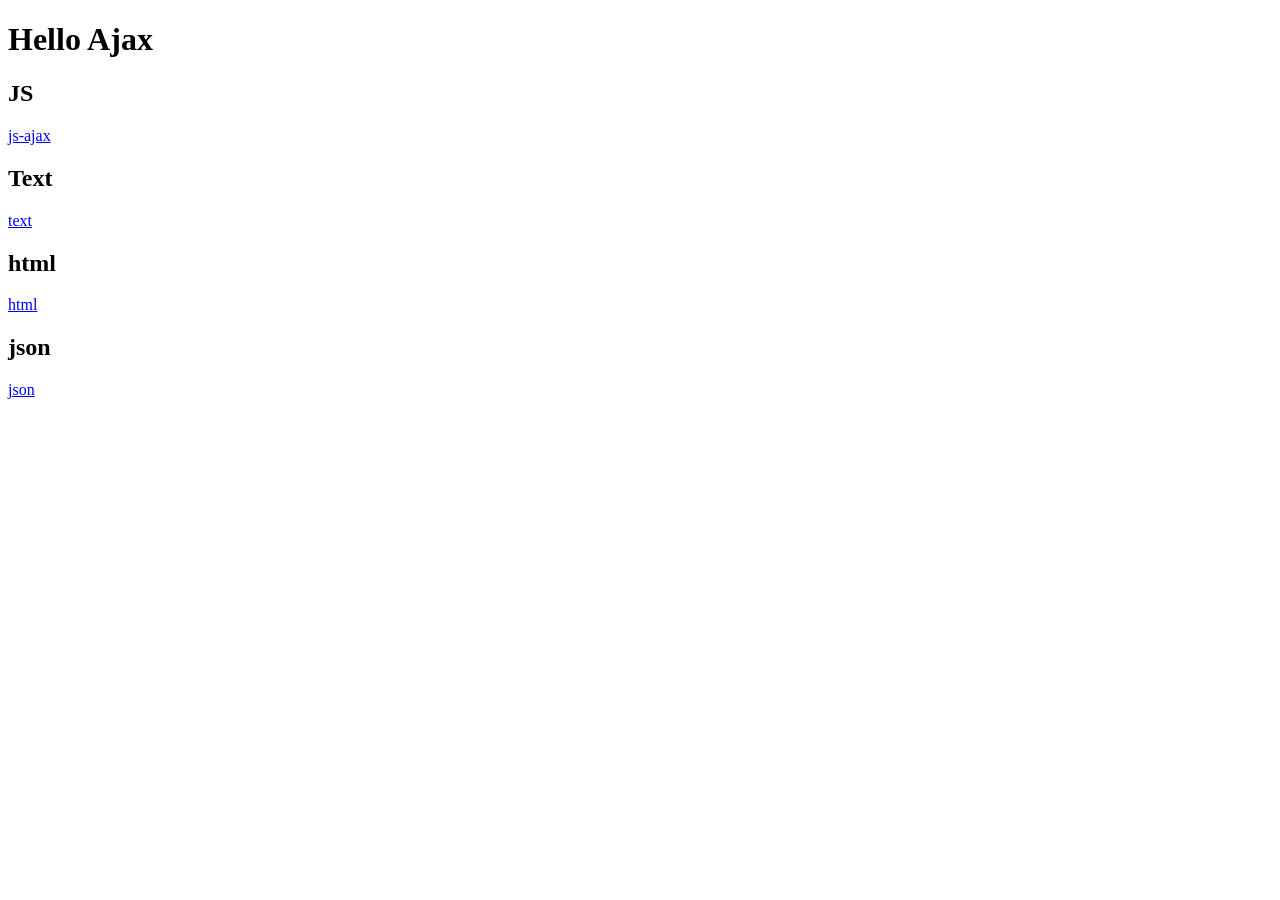
<file: 03_ajax/src/main/webapp/index.html>
<!DOCTYPE html>
<html>
<head>
<meta charset="UTF-8">
<title>Insert title here</title>
</head>
<body>
	<h1>Hello Ajax</h1>
	
	<h2>JS</h2>
	<a href="/ajax/js/ajax.jsp">js-ajax</a>
	
	<h2>Text</h2>
	<a href="/ajax/text/text.html">text</a>
	
	
	<h2>html</h2>
	<a href="/ajax/html/html.html">html</a>
	
	<h2>json</h2>
	<a href="/ajax/json/json.html">json</a>
	
	
	
	
</body>
</html>
</file>
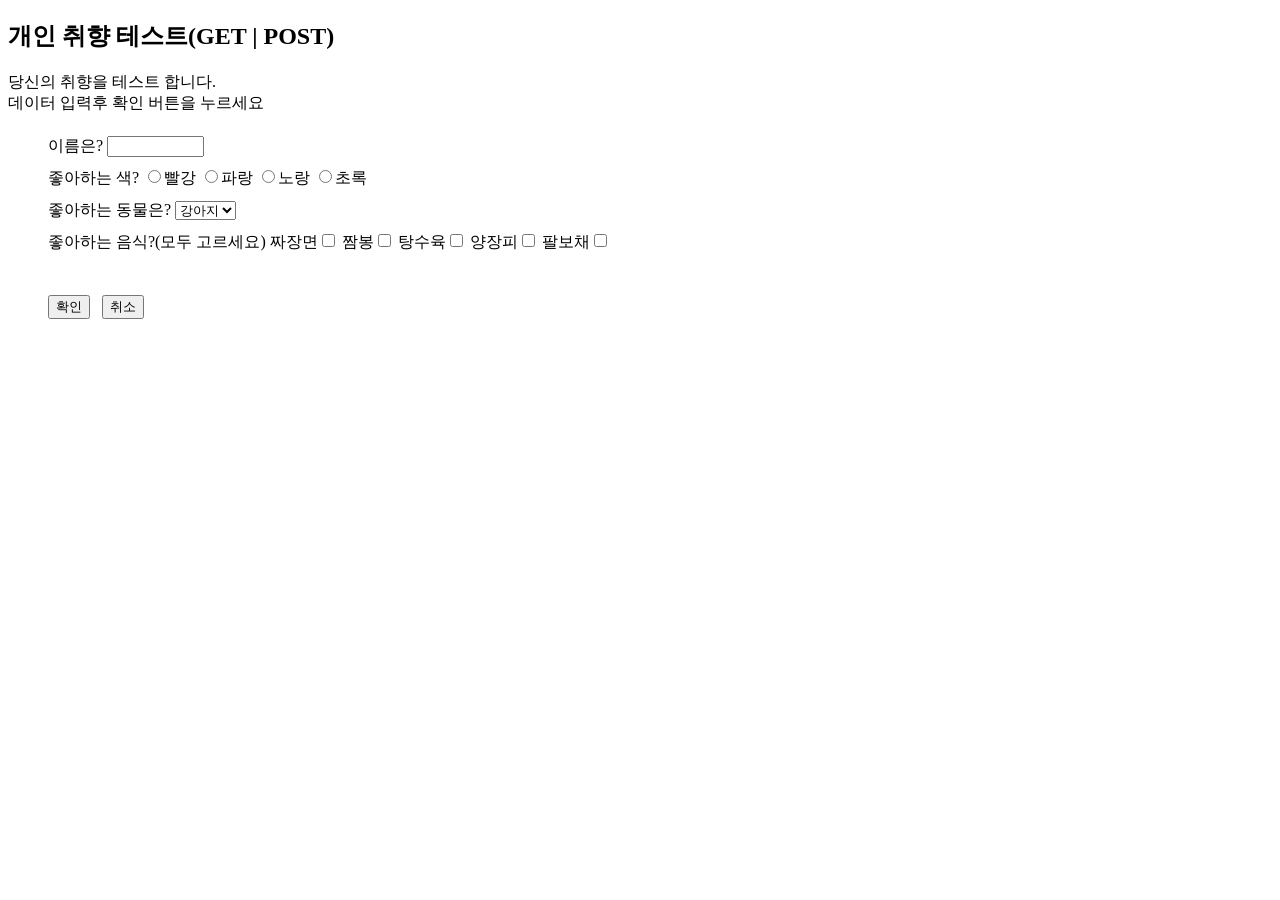
<file: 01_helloweb/src/main/webapp/servlet/testPerson1.html>
<!DOCTYPE html>
<html>
<head>
<meta charset="UTF-8">
<title>개인 취향 테스트</title>
</head>
<body>
	<h2>개인 취향 테스트(GET | POST)</h2>
    당신의 취향을 테스트 합니다.<br/>
    데이터 입력후 확인 버튼을 누르세요<br/>
	
	<!-- 
		GET방식 요청의 특징
		1. URL Header영역에 입력한 데이터를 포함시켜서 요청한다.
		  - 사용자가 입력한 값들이 url에 그대로 노출되므로, 보안유지가 불가능
		  
		2. Header영역은 전솔길이에 제한이 있다.
		  - 게시판작성과 같이 방대한 데이터를 전송할 때는 사용하지 않는다.
		
		3. 데이터 조회기능에서 자주 사용한다. 
	 -->
    <form name="personFrm" action="/hello/testPerson1.do" method="get">
     <ul style="list-style: none; line-height: 200%;">
        <li>이름은?
            <input type="text" name="name" size="10" required/>
        </li>
        <li>좋아하는 색?
            <input type="radio" id="red" name="color" value="빨강" required/><label for="red">빨강</label>
            <input type="radio" id="blue" name="color" value="파랑" /><label for="blue">파랑</label>
            <input type="radio" id="yellow" name="color" value="노랑" /><label for="yellow">노랑</label>
            <input type="radio" id="green" name="color" value="초록" /><label for="green">초록</label>
        </li>
        <li>좋아하는 동물은?
            <select name="animal">
                <option value="강아지">강아지</option>
                <option value="고양이">고양이</option>
                <option value="병아리">병아리</option>
            </select>
        </li>
        <li>좋아하는 음식?(모두 고르세요)
            <label for="food1">짜장면</label><input type="checkbox" name="food" id="food1" value="짜장면" />
            <label for="food2">짬봉</label><input type="checkbox" name="food" id="food2" value="짬봉" />
            <label for="food3">탕수육</label><input type="checkbox" name="food" id="food3" value="탕수육" />
            <label for="food4">양장피</label><input type="checkbox" name="food" id="food4" value="양장피" />
            <label for="food5">팔보채</label><input type="checkbox" name="food" id="food5" value="팔보채" />
        </li>
        <li>
            <br/>
            <input type="submit" id="btnOK" value="확인"  />&nbsp;&nbsp;
            <input type="reset"  value="취소" />
        </li>

     </ul>

    </form>
</body>
</html>
</file>
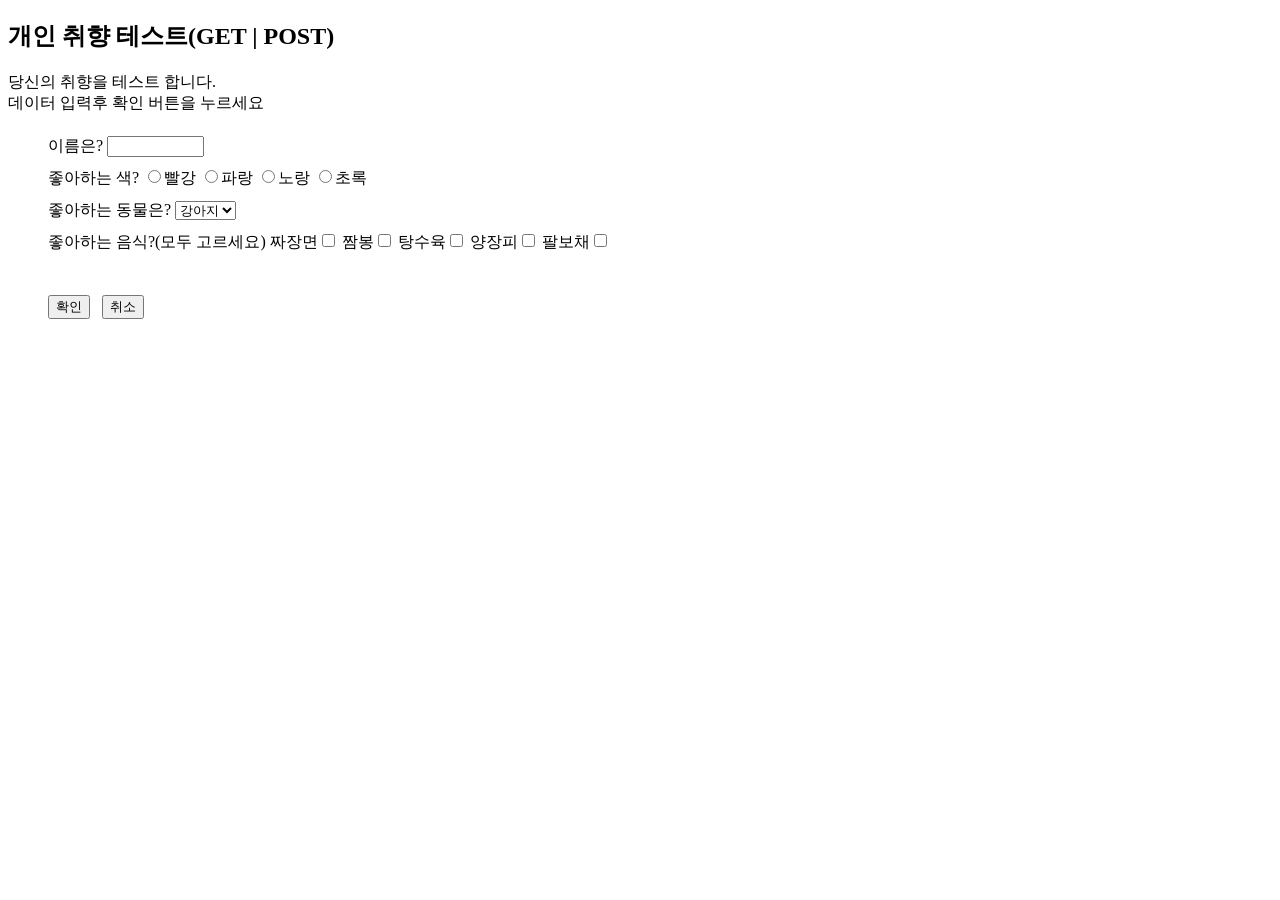
<file: 01_helloweb/src/main/webapp/servlet/testPerson2.html>
<!DOCTYPE html>
<html>
<head>
<meta charset="UTF-8">
<title>개인 취향 테스트</title>
</head>
<body>
	<h2>개인 취향 테스트(GET | POST)</h2>
    당신의 취향을 테스트 합니다.<br/>
    데이터 입력후 확인 버튼을 누르세요<br/>
	
	<!-- 
		POST방식의 특징
		 - POST방식으로 요청하는 데이터는 URL에 노출되지 않는다.
		   (URL의 BODY영역에 데이터를 포함시켜서 요청)
		   
		 - 보안유지가 가능, 로그인이나 회원가입같은 경우 POST방식이 적합
		 
		 - DML 혹은 보안상 데이터가 노출되지 않아야 하는 경우 POST방식 사용
		 
		 - BODY영역에는 전송하는 길이제한이 없다.
		 
		 - 최대 요청받는 시간이 존재하여, 페이지 요청을 기다리는 시간이 있다.
	 -->
    <form name="personFrm" action="/hello/testPerson2.do" method="POST">
     <ul style="list-style: none; line-height: 200%;">
        <li>이름은?
            <input type="text" name="name" size="10" required/>
        </li>
        <li>좋아하는 색?
            <input type="radio" id="red" name="color" value="빨강" required/><label for="red">빨강</label>
            <input type="radio" id="blue" name="color" value="파랑" /><label for="blue">파랑</label>
            <input type="radio" id="yellow" name="color" value="노랑" /><label for="yellow">노랑</label>
            <input type="radio" id="green" name="color" value="초록" /><label for="green">초록</label>
        </li>
        <li>좋아하는 동물은?
            <select name="animal">
                <option value="강아지">강아지</option>
                <option value="고양이">고양이</option>
                <option value="병아리">병아리</option>
            </select>
        </li>
        <li>좋아하는 음식?(모두 고르세요)
            <label for="food1">짜장면</label><input type="checkbox" name="food" id="food1" value="짜장면" />
            <label for="food2">짬봉</label><input type="checkbox" name="food" id="food2" value="짬봉" />
            <label for="food3">탕수육</label><input type="checkbox" name="food" id="food3" value="탕수육" />
            <label for="food4">양장피</label><input type="checkbox" name="food" id="food4" value="양장피" />
            <label for="food5">팔보채</label><input type="checkbox" name="food" id="food5" value="팔보채" />
        </li>
        <li>
            <br/>
            <input type="submit" id="btnOK" value="확인"  />&nbsp;&nbsp;
            <input type="reset"  value="취소" />
        </li>

     </ul>

    </form>
</body>
</html>
</file>
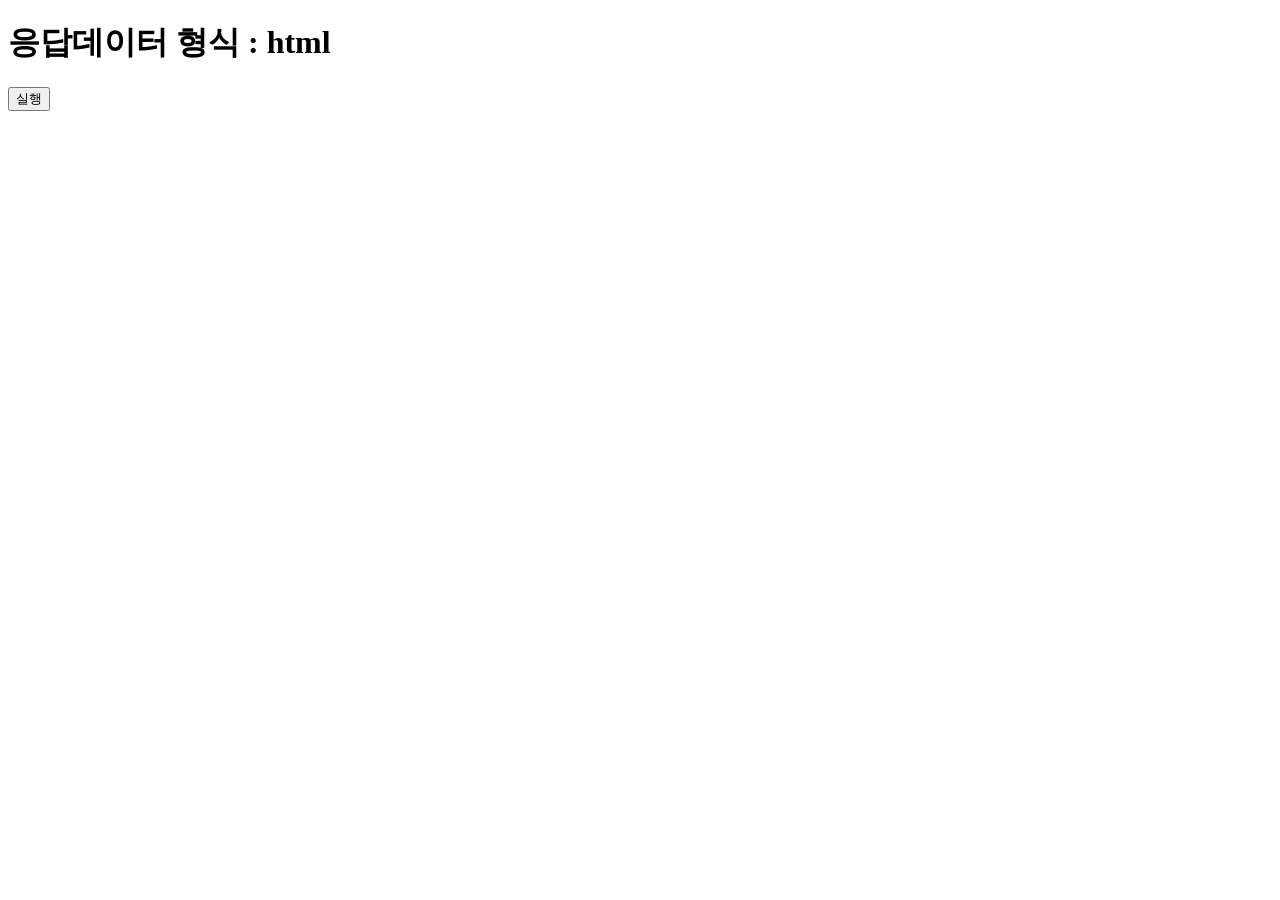
<file: 03_ajax/src/main/webapp/html/html.html>
<!DOCTYPE html>
<html>
<head>
<meta charset="UTF-8">
<title>Insert title here</title>
<script src="https://ajax.googleapis.com/ajax/libs/jquery/3.6.0/jquery.min.js"></script>
<style>
table {
	border-collapse: collapse;
	border: 1px solid #000;
	margin: 5px;
}
th, td {
	border: 1px solid #000;
}
table img {
	width: 150px;
}
</style>
</head>
<body>
	<h1>응답데이터 형식 : html</h1>
	<input type="button" value="실행" id='btn'/>
	<div class="wrapper"></div>

	<script>
		$(function(){
			$("#btn").click(function(){
				$.ajax({
					url : "/ajax/html",
					// dataType : "html",
					success : function(data){
						$(".wrapper").html(data);
					},
					error : function(xhr, status, err){
						console.log(xhr, status, err);
					}
				});
			});
		})
	</script>
	
	
	
	
	
	
	
	
	
	
	
	
	
	
</body>
</html>
</file>
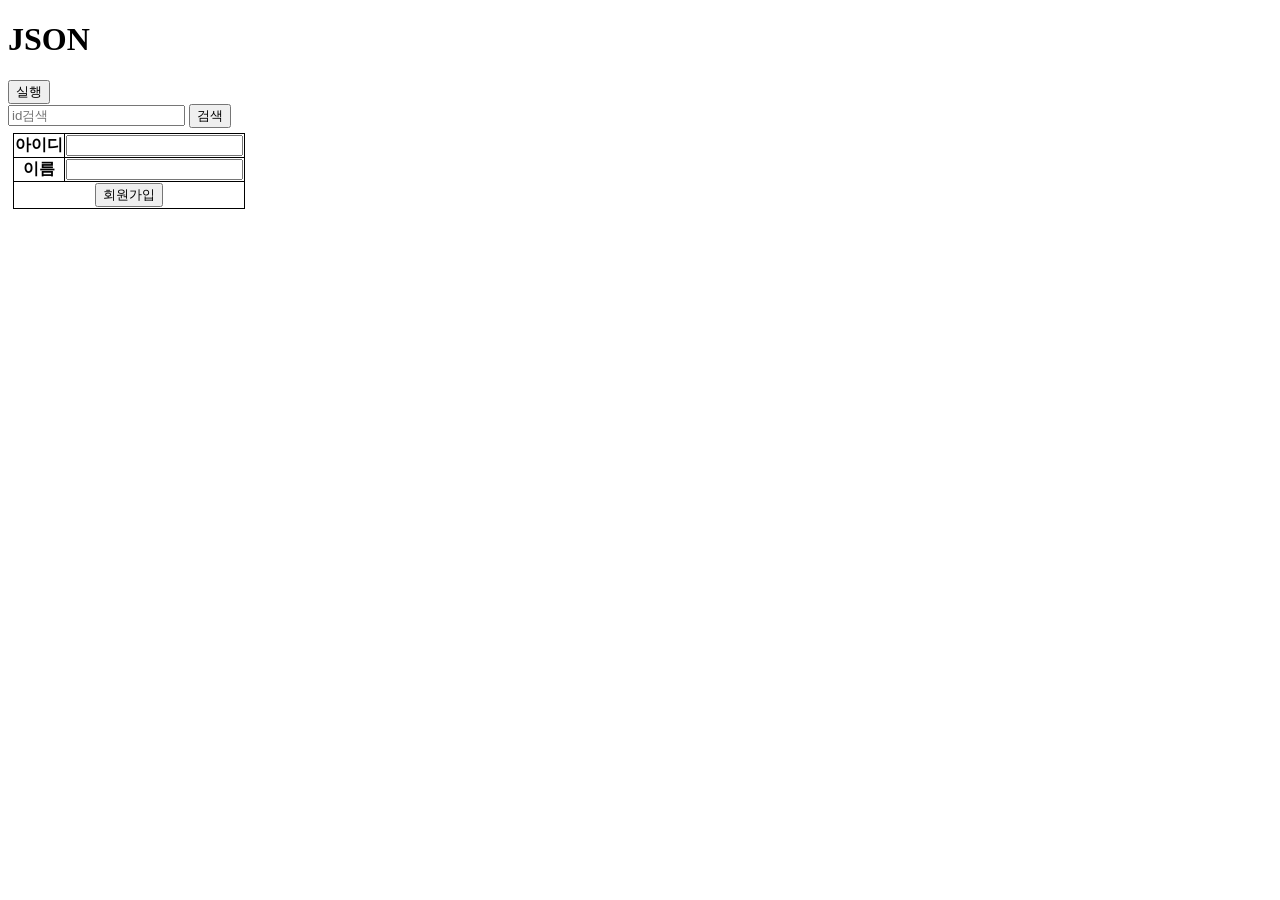
<file: 03_ajax/src/main/webapp/json/json.html>
<!DOCTYPE html>
<html>
<head>
<meta charset="UTF-8">
<title>Insert title here</title>
<script src="https://ajax.googleapis.com/ajax/libs/jquery/3.6.0/jquery.min.js"></script>
<style>
table {
	border-collapse: collapse;
	border: 1px solid #000;
	margin: 5px;
}
th, td {
	border: 1px solid #000;
}
table img {
	width: 150px;
}
</style>
</head>
<body>
	<h1>JSON</h1>
	<div>
		<button type="button" id="btn">실행</button>
	</div>
	
	<div>
		<input type="search" id="searchId" placeholder="id검색"/>
		<button type="button" id="btn-search-id">검색</button>
	</div>
	<div>
		<table>
			<tr>
				<th>아이디</th>
				<td><input type="text" name="id"/></td>
			</tr>
			<tr>
				<th>이름</th>
				<td><input type="text" name="name"/></td>
			</tr>
			<tr>
				<td colspan="2" style="text-align:center;">
					<button id="btn-save-member">회원가입</button>
				</td>
			</tr>
		</table>
	</div>
	
	<div class="wrapper"></div>
	
<script>
		$(function(){
			$("#btn").click(function(){
				$.ajax({
					url : "/ajax/json",
					success : function(data){
						console.log(data);
						// ajax의 success내부에서 응답데이터의 형식이
						// json인 경우 JSON.parse()메서드를 호출하여
						// 객체로 변환처리까지 완료해 준다.
						
						// JSON 데이터를 JS객체로 변환
						// JSON.parse(JSON문자열) : js객체
						
						// JS객체를 JSON데이터로 변환
						// JSON.stringify(js객체) : JSON
					}
				});
			});
			
			$("#btn-search-id").click(function(){
				$.ajax({
					url: '/ajax/json',
					data : {
						searchId : $("#searchId").val()
					},
					success : function(data){
						if(data != null){
							const $table = $("<table></table>");
							$table
								.append(`<tr><td>${data.name}</td></tr>`)
								.append(`<tr><td>${data.age}</td></tr>`)
								.append(`<tr><td>${data.gender}</td></tr>`)
								.appendTo('.wrapper');
						}else{
							alert("회원이 없습니다.");
						}
					},
					error : function(xhr){
						console.log(xhr);
					}
				})
			})
			
		});
	</script>
	
	
	
	
	
	
	
	
</body>
</html>
</file>
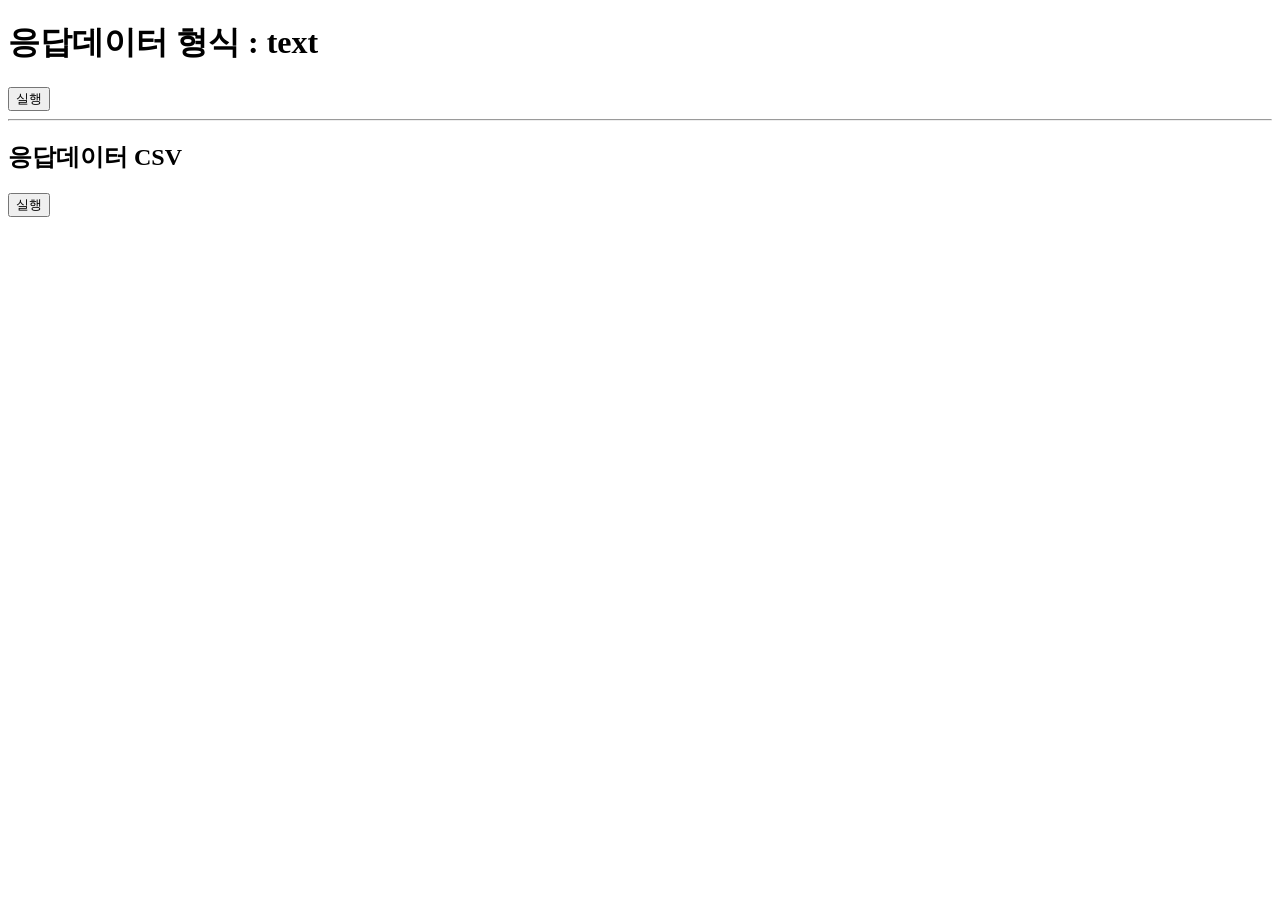
<file: 03_ajax/src/main/webapp/text/text.html>
<!DOCTYPE html>
<html>
<head>
<meta charset="UTF-8">
<title>Insert title here</title>
<script src="https://ajax.googleapis.com/ajax/libs/jquery/3.6.0/jquery.min.js"></script>
<style>
	table {
		border-collapse: collapse;
		border: 1px solid #000;
		margin: 5px;
	}

	th,
	td {
		border: 1px solid #000;
	}

	table img {
		width: 150px;
	}
</style>
</head>
<body>
    
    <h1>응답데이터 형식 : text</h1>
    <input type="button" value="실행" id="btn1">
    <div class="wrapper"></div>
    <hr>
    <script>
        $(function(){
            $("#btn1").click(function(){
                $.ajax({
                    url : "/ajax/text" , // 요청을 보낼 서버 주소(필수)
                    data : { // 서버에 전송할 데이터
                        name : "kiwi",
                        num : 35,
                        flag : false
                    }, // name=kiwi&num35&flag=false
                    method : "GET", // 전송방식설정(기본값 GET)
                    dataType : "text", // 응답데이터의 형식(text,html,json)
                    success : function(response){ // 요청 성공시 실행할 함수
                        console.log(response);
                        // res.text()처리 완료된 데이터가 넘어온다.
                        $(".wrapper").html(response);
                    } ,
                    error : function(xhr,status,error){
                        console.log(xhr,status,error);
                    },
                    complete : function(){ // 요청 성공이든 실패든 항상 실행
                        console.log("서버 요청 완료");
                    }
                    /* 
                        그 외 주요속성
                        - async : 서버와의 통신시 비동기 처리방식 여부(기본값 true)
                        - crossDomain : 타 도메인 호출가능 여부 설정(기본값 false)
                        - contentType : request로 보내는 데이터의 인코딩 방식(기본값 text)
                        - processData : 서버로 보내는 값이 File인 경우 설정
                    */
                });
            });
        })
    </script>

    <h2>응답데이터 CSV</h2>
    <input type="button" value="실행" id="btn2">
    <div class="container"></div>

    <script>
        $("#btn2").click(function(){
            $.ajax({
                url : '/ajax/csv',
                success : function(data){
                    console.log(data);
                    
                    const $table = $("<table></table>");
                    const persons = data.split("\r\n");
                    persons.pop(); // ''데이터 제거 (문자열공백데이터 제거)
                    console.log(persons);
                    $(persons).each(function(index, person){
                        const arr = person.split(",");
                        let tr = "<tr>";
                                tr += "<td>" + arr[0] + "</td>";
                                tr += "<td>" + arr[1] + "</td>";
                                tr += "<td>" + arr[2] + "</td>";
                            tr += "</tr>";
                        $table.append(tr);
                    });
                    $table.appendTo(".container");

                    
                } ,
                error : function(xhr,status,err){
                    console.log(xhr,status,err);
                }
            })
        })
    </script>





</body>
</html>
</file>
